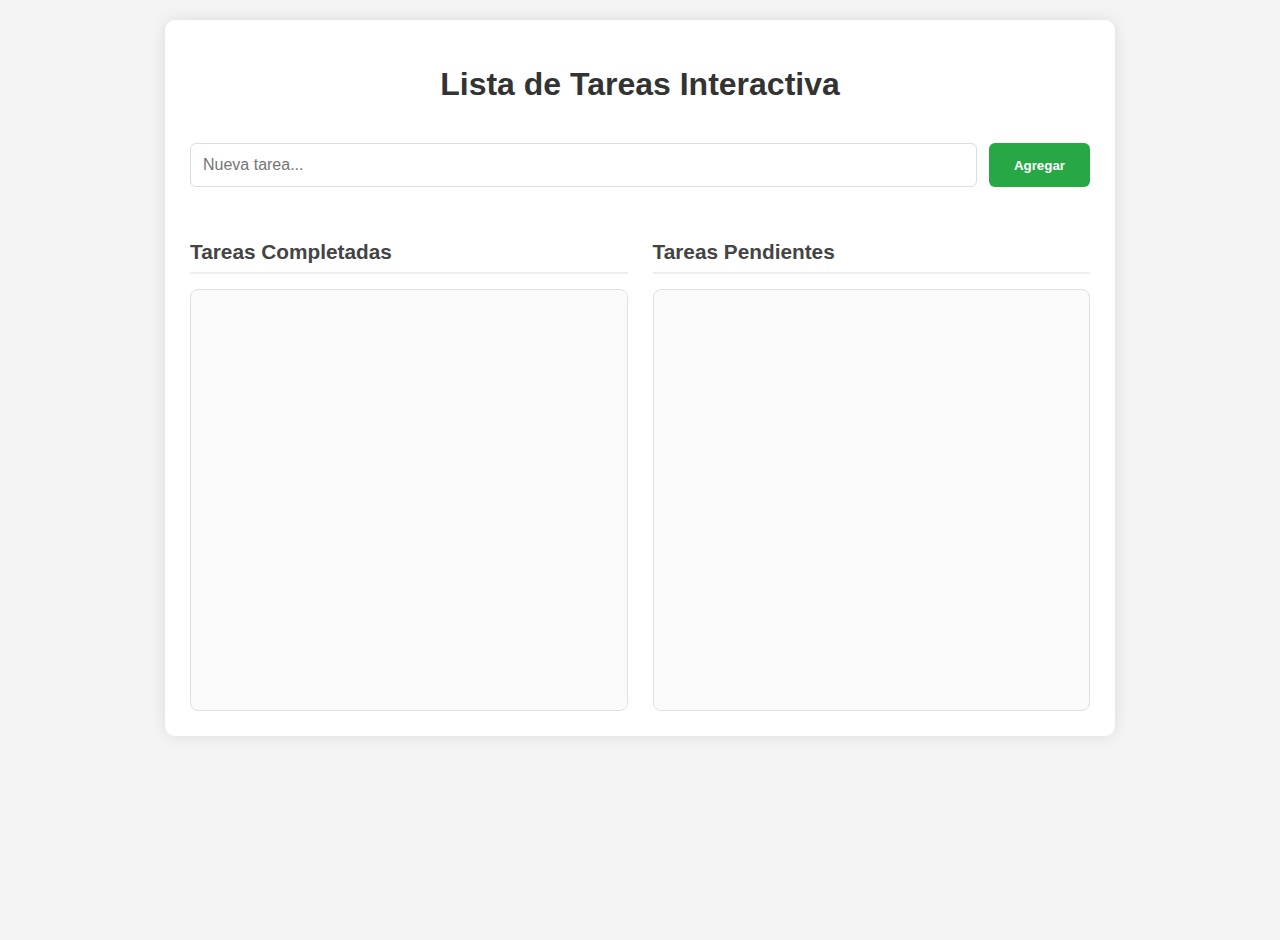
<file: proyecto2_nuevo/index.html>
<!DOCTYPE html>
<html lang="es">
<head>
    <meta charset="UTF-8">
    <meta name="viewport" content="width=device-width, initial-scale=1.0">
    <title>Lista de Tareas Interactiva</title>
    <link rel="stylesheet" href="styles.css">
</head>
<body>
    <div class="contenedor">
        <h1>Lista de Tareas Interactiva</h1>
        <div class="agregar-tarea">
            <input type="text" id="entradaTarea" placeholder="Nueva tarea...">
            <button onclick="agregarTarea()">Agregar</button>
        </div>
        <div class="seccion-tareas">
            <h2>Tareas Completadas</h2>
            <div class="contenedor-lista-tareas">
                <ul id="tareasCompletadas"></ul>
            </div>
        </div>
        <div class="seccion-tareas">
            <h2>Tareas Pendientes</h2>
            <div class="contenedor-lista-tareas">
                <ul id="tareasPendientes"></ul>
            </div>
        </div>
    </div>
    <script src="script.js"></script>
</body>
</html>
</file>
<file: proyecto2_nuevo/styles.css>
/* ESTILOS GENERALES */
body {
    font-family: Arial, sans-serif;
    background-color: #f4f4f4;
    display: flex;
    justify-content: center;
    align-items: flex-start;
    min-height: 100vh;
    margin: 0;
    padding: 20px;
}

/* CONTENEDOR PRINCIPAL (AHORA CON GRID DE 2 COLUMNAS) */
.contenedor {
    background-color: #fff;
    padding: 25px;
    border-radius: 10px;
    box-shadow: 0 0 15px rgba(0, 0, 0, 0.1);
    width: 90%;
    max-width: 900px;
    display: grid;
    grid-template-columns: 1fr 1fr; /* Dos columnas iguales */
    gap: 25px; /* Espacio entre columnas */
}

/* CABECERA (OCUPA AMBAS COLUMNAS) */
.contenedor > h1 {
    grid-column: 1 / -1;
    text-align: center;
    margin-bottom: 15px;
    color: #333;
}

/* SECCIÓN AGREGAR TAREA (OCUPA AMBAS COLUMNAS) */
.agregar-tarea {
    grid-column: 1 / -1;
    display: flex;
    gap: 12px; /* Separación entre input y botón */
    margin-bottom: 10px;
}

.agregar-tarea input {
    flex: 1;
    padding: 12px;
    border: 1px solid #ddd;
    border-radius: 6px;
    font-size: 16px;
}

.agregar-tarea button {
    padding: 12px 25px;
    background-color: #28a745;
    color: white;
    border: none;
    border-radius: 6px;
    cursor: pointer;
    font-weight: bold;
    transition: background-color 0.3s;
}

.agregar-tarea button:hover {
    background-color: #218838;
}

/* ESTILOS PARA AMBAS SECCIONES DE TAREAS */
.seccion-tareas h2 {
    font-size: 1.3em;
    margin-bottom: 15px;
    padding-bottom: 8px;
    border-bottom: 2px solid #eee;
    color: #444;
}

.contenedor-lista-tareas {
    height: 400px;
    overflow-y: auto;
    border: 1px solid #e1e1e1;
    border-radius: 8px;
    padding: 10px;
    background-color: #fafafa;
}

/* LISTA DE TAREAS */
ul {
    list-style-type: none;
    padding: 0;
    margin: 0;
}

li {
    background-color: white;
    padding: 12px;
    margin-bottom: 10px;
    border-radius: 6px;
    display: flex;
    justify-content: space-between;
    align-items: center;
    box-shadow: 0 2px 4px rgba(0, 0, 0, 0.05);
    border-left: 4px solid transparent;
    transition: all 0.3s ease;
}

/* ESTADOS DE TAREAS */
li.completada {
    border-left-color: #28a745;
    opacity: 0.9;
}

li.pendiente {
    border-left-color: #ffc107;
}

/* BOTONES DE ACCIÓN */
li button {
    border: none;
    border-radius: 4px;
    padding: 6px 10px;
    cursor: pointer;
    font-size: 0.85em;
    margin-left: 8px;
    transition: all 0.2s;
}

li .alternar-estado {
    background-color: #ffc107;
    color: #000;
}

li .alternar-estado:hover {
    background-color: #e0a800;
}

li .eliminar {
    background-color: #dc3545;
    color: white;
}

li .eliminar:hover {
    background-color: #c82333;
}

/* RESPONSIVE: UNA COLUMNA EN MÓVILES */
@media (max-width: 768px) {
    .contenedor {
        grid-template-columns: 1fr;
    }
    
    .contenedor-lista-tareas {
        height: 300px;
    }
}
</file>
